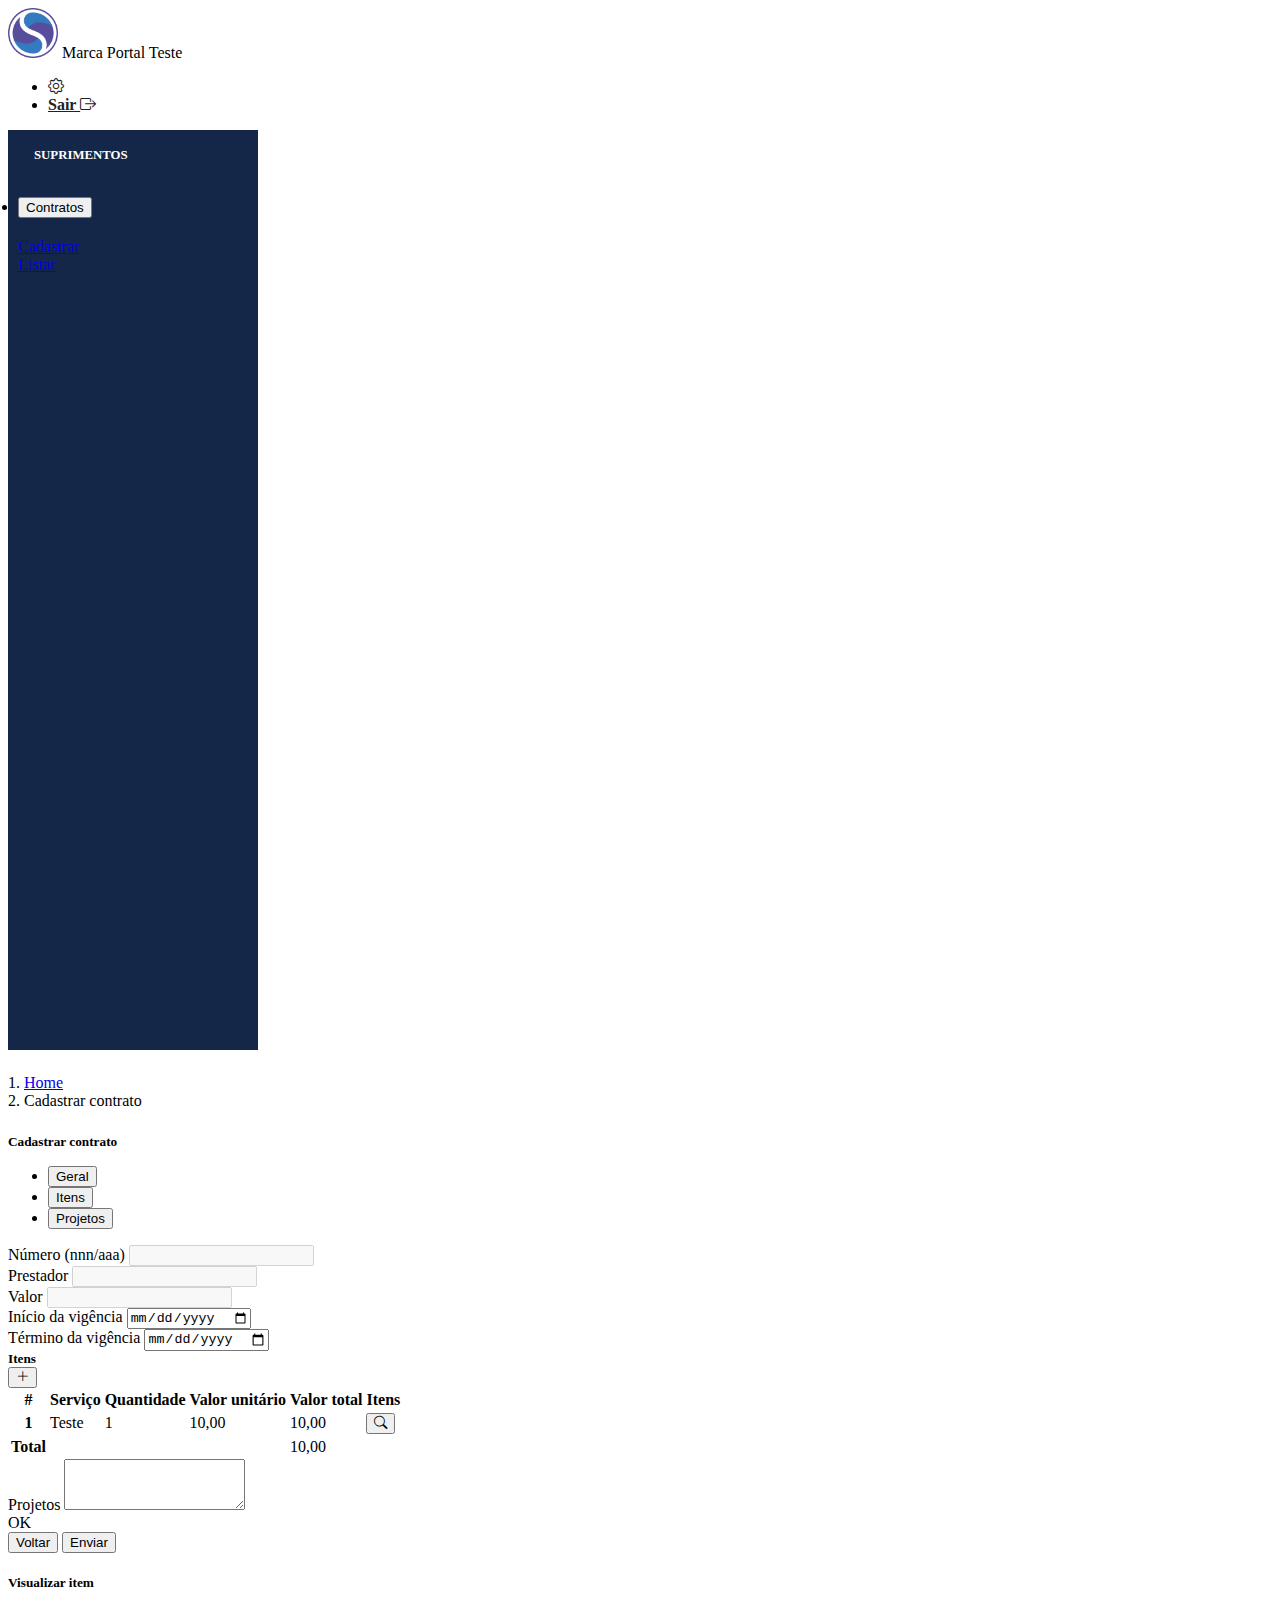
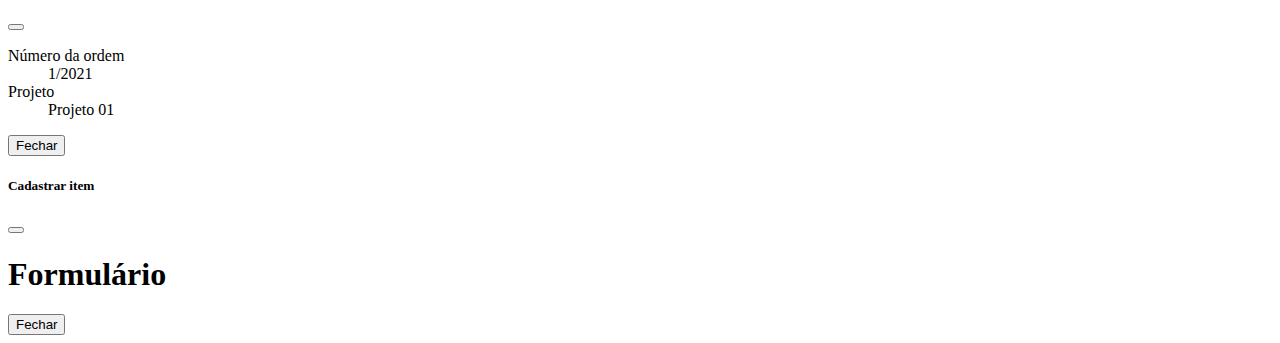
<file: cadastrar.html>
<!doctype html>
<html lang="pt-br">

<head>
    <!-- Required meta tags -->
    <meta charset="utf-8">
    <meta name="viewport" content="width=device-width, initial-scale=1">

    <!-- Bootstrap CSS -->
    <link href="https://cdn.jsdelivr.net/npm/bootstrap@5.1.3/dist/css/bootstrap.min.css" rel="stylesheet"
        integrity="sha384-1BmE4kWBq78iYhFldvKuhfTAU6auU8tT94WrHftjDbrCEXSU1oBoqyl2QvZ6jIW3" crossorigin="anonymous">

    <!-- Bootstrap Icons -->
    <link rel="stylesheet" href="https://cdn.jsdelivr.net/npm/bootstrap-icons@1.7.2/font/bootstrap-icons.css">

    <!-- Custom CSS -->

    <link rel="stylesheet" href="/css/styles.css">

    <title>Hello, world!</title>
</head>

<body>

    <!-- Navbar -->
    <nav class="container-fluid py-2 bg-light">
        <div class="row">
            <div class="col">
                <div class="d-flex flex-row align-items-center">
                    <img id="logo" src="/assets/logo.png" alt="Portal Teste">
                    <span class="text-uppercase lead px-1 border-end">
                        Marca
                    </span>
                    <span class="text-bold px-1">
                        Portal Teste
                    </span>
                </div>
            </div>
            <div class="col d-flex flex-row-reverse bd-highlight">
                <ul class="nav navbar-light bg-light">
                    <li class="nav-item">
                        <a class="nav-link nav-link-text" href="#">
                            <i class="bi bi-gear"></i>
                        </a>
                    </li>
                    <li class="nav-item">
                        <a class="nav-link nav-link-text" href="#">
                            Sair <i class="bi bi-box-arrow-right"></i>
                        </a>
                    </li>
                </ul>
            </div>
        </div>
    </nav>
    <!-- // Navbar -->

    <!-- Page Wrapper -->
    <div class="d-flex">
        <!-- Side Bar -->
        <ul class="nav flex-column" id="sidebar">

            <div class="sidebar-heading">
                Suprimentos
            </div>
            <li class="nav-item">
                <div class="accordion" id="accordionExample">
                    <div class="accordion-item">
                        <h2 class="accordion-header" id="headingOne">
                            <button class="accordion-button" type="button" data-bs-toggle="collapse"
                                data-bs-target="#collapseOne" aria-expanded="true" aria-controls="collapseOne">
                                Contratos
                            </button>
                        </h2>
                        <div id="collapseOne" class="accordion-collapse collapse show" aria-labelledby="headingOne"
                            data-bs-parent="#accordionExample">
                            <div class="list-group">
                                <a href="/cadastrar.html" class="list-group-item list-group-item-action active"
                                    aria-current="true">
                                    Cadastrar
                                </a>
                            </div>
                            <div class="list-group">
                                <a href="/listar.html" class="list-group-item list-group-item-action"
                                    aria-current="true">
                                    Listar
                                </a>
                            </div>
                        </div>
                    </div>
                </div>
            </li>
        </ul>
        <!-- // Side Bar -->

        <!-- Page content -->

        <div class="d-flex flex-column flex-fill">
            <div class="container-fluid mt-1">
                <nav aria-label="breadcrumb">
                    <ol class="breadcrumb">
                        <li class="breadcrumb-item"><a href="/index.html">Home</a></li>
                        <li class="breadcrumb-item active" aria-current="page">
                            Cadastrar contrato
                        </li>
                    </ol>
                </nav>

                <div class="card">
                    <div class="card-header">
                        <h5 class="card-title">Cadastrar contrato</h5>
                    </div>
                    <div class="card-body">
                        <ul class="nav nav-tabs" id="myTab" role="tablist">
                            <li class="nav-item" role="presentation">
                                <button class="nav-link active" id="geral-tab" data-bs-toggle="tab"
                                    data-bs-target="#geral" type="button" role="tab" aria-controls="geral"
                                    aria-selected="true">Geral</button>
                            </li>
                            <li class="nav-item" role="presentation">
                                <button class="nav-link" id="itens-tab" data-bs-toggle="tab" data-bs-target="#itens"
                                    type="button" role="tab" aria-controls="itens" aria-selected="true">Itens</button>
                            </li>
                            <li class="nav-item" role="presentation">
                                <button class="nav-link" id="projetos-tab" data-bs-toggle="tab"
                                    data-bs-target="#projetos" type="button" role="tab" aria-controls="projetos"
                                    aria-selected="true">Projetos</button>
                            </li>
                        </ul>

                        <div class="tab-content mt-2" id="myTabContent">
                            <!-- Aba Geral -->
                            <div class="tab-pane fade show active" id="geral" role="tabpanel"
                                aria-labelledby="geral-tab">
                                <form>
                                    <div class="row g-3">
                                        <div class="col">
                                            <label for="numero" class="form-label">Número (nnn/aaa)</label>
                                            <input type="text" class="form-control" id="numero" disabled>
                                        </div>
                                        <div class="col">
                                            <label for="prestador" class="form-label">Prestador</label>
                                            <input type="text" class="form-control" id="prestador" disabled>
                                        </div>
                                        <div class="col">
                                            <label for="valor" class="form-label">Valor</label>
                                            <input type="number" class="form-control" id="valor" disabled>
                                        </div>
                                    </div>
                                    <div class="row g-3 mt-1">
                                        <div class="col">
                                            <label for="inicio_vigencia" class="form-label">Início da vigência</label>
                                            <input type="date" class="form-control" id="inicio_vigencia">
                                        </div>
                                        <div class="col">
                                            <label for="termino_vigencia" class="form-label">Término da vigência</label>
                                            <input type="date" class="form-control" id="termino_vigencia">
                                        </div>
                                    </div>
                                </form>
                            </div>
                            <!-- // Aba Geral -->
                            <!-- Aba Itens -->
                            <div class="tab-pane fade" id="itens" role="tabpanel" aria-labelledby="itens-tab">
                                <div class="card">
                                    <div class="card-header">
                                        <div class="d-flex justify-content-between">
                                            <div class="d-flex align-items-center">
                                                <h5 class="card-title">Itens</h5>
                                            </div>
                                            <button type="button" class="btn btn-primary btn-sm" data-bs-toggle="modal"
                                                data-bs-target="#cadastrarItemModal">
                                                <i class="bi bi-plus-lg"></i>
                                            </button>
                                        </div>
                                    </div>
                                    <div class="card-body">
                                        <table class="table">
                                            <thead>
                                                <tr>
                                                    <th scope="col">#</th>
                                                    <th scope="col">Serviço</th>
                                                    <th scope="col">Quantidade</th>
                                                    <th scope="col">Valor unitário</th>
                                                    <th scope="col">Valor total</th>
                                                    <th scope="col">Itens</th>
                                                </tr>
                                            </thead>
                                            <tbody>
                                                <tr>
                                                    <th scope="row">1</th>
                                                    <td>Teste</td>
                                                    <td>1</td>
                                                    <td>10,00</td>
                                                    <td>10,00</td>
                                                    <td>
                                                        <!-- Button trigger modal -->
                                                        <button type="button" class="btn btn-primary btn-sm"
                                                            data-bs-toggle="modal"
                                                            data-bs-target="#visualizarItemModal">
                                                            <i class="bi bi-search"></i>
                                                        </button>
                                                    </td>
                                                </tr>
                                            </tbody>
                                            <tfoot>
                                                <tr>
                                                    <th scope="row">Total</th>
                                                    <td></td>
                                                    <td></td>
                                                    <td></td>
                                                    <td>10,00</td>
                                                    <td></td>
                                                </tr>
                                            </tfoot>
                                        </table>
                                    </div>
                                </div>

                            </div>

                            <div class="tab-pane fade show active" id="projetos" role="tabpanel"
                                aria-labelledby="projetos-tab">
                                <div class="mb-3">
                                    <label for="exampleFormControlTextarea1"
                                        class="form-label lead align-items-center">Projetos</label>
                                    <textarea class="form-control" id="exampleFormControlTextarea1" rows="3"></textarea>
                                </div>
                            </div>
                            <!-- // Aba Itens -->
                        </div>

                    </div>
                    <div class="alert alert-success text-center mt-1" role="alert">
                        OK
                    </div>
                    <div class="card-footer">
                        <div class="d-flex justify-content-end">
                            <div class="btn-group gap-1" role="group" aria-label="Basic example">
                                <button type="button" class="btn btn-secondary">Voltar</button>
                                <button type="button" class="btn btn-primary">Enviar</button>
                            </div>
                        </div>
                    </div>
                </div>
            </div>
        </div>
        <!-- // Page content -->
    </div>
    <!-- // Page Wrapper -->

    <!-- Modal Visualizar Item -->
    <div class="modal fade" id="visualizarItemModal" tabindex="-1" aria-labelledby="visualizarItemModalLabel"
        aria-hidden="true">
        <div class="modal-dialog">
            <div class="modal-content">
                <div class="modal-header">
                    <h5 class="modal-title" id="visualizarItemModal">Visualizar item</h5>
                    <button type="button" class="btn-close" data-bs-dismiss="modal" aria-label="Close"></button>
                </div>
                <div class="modal-body">
                    <dl>
                        <dt>Número da ordem</dt>
                        <dd>1/2021</dd>

                        <dt>Projeto</dt>
                        <dd>Projeto 01</dd>
                    </dl>
                </div>
                <div class="modal-footer">
                    <button type="button" class="btn btn-secondary" data-bs-dismiss="modal">Fechar</button>
                </div>
            </div>
        </div>
    </div>

    <!-- Modal Cadastrar Item -->
    <div class="modal fade" id="cadastrarItemModal" tabindex="-1" aria-labelledby="cadastrarItemModalLabel"
        aria-hidden="true">
        <div class="modal-dialog">
            <div class="modal-content">
                <div class="modal-header">
                    <h5 class="modal-title" id="cadastrarItemModal">Cadastrar item</h5>
                    <button type="button" class="btn-close" data-bs-dismiss="modal" aria-label="Close"></button>
                </div>
                <div class="modal-body">
                    <h1>Formulário</h1>
                </div>
                <div class="modal-footer">
                    <button type="button" class="btn btn-secondary" data-bs-dismiss="modal">Fechar</button>
                </div>
            </div>
        </div>
    </div>

    <!-- Optional JavaScript; choose one of the two! -->

    <!-- Option 1: Bootstrap Bundle with Popper -->
    <script src="https://cdn.jsdelivr.net/npm/bootstrap@5.1.3/dist/js/bootstrap.bundle.min.js"
        integrity="sha384-ka7Sk0Gln4gmtz2MlQnikT1wXgYsOg+OMhuP+IlRH9sENBO0LRn5q+8nbTov4+1p"
        crossorigin="anonymous"></script>

    <!-- Option 2: Separate Popper and Bootstrap JS -->
    <!--
    <script src="https://cdn.jsdelivr.net/npm/@popperjs/core@2.10.2/dist/umd/popper.min.js" integrity="sha384-7+zCNj/IqJ95wo16oMtfsKbZ9ccEh31eOz1HGyDuCQ6wgnyJNSYdrPa03rtR1zdB" crossorigin="anonymous"></script>
    <script src="https://cdn.jsdelivr.net/npm/bootstrap@5.1.3/dist/js/bootstrap.min.js" integrity="sha384-QJHtvGhmr9XOIpI6YVutG+2QOK9T+ZnN4kzFN1RtK3zEFEIsxhlmWl5/YESvpZ13" crossorigin="anonymous"></script>
    -->
</body>

</html>
</file>
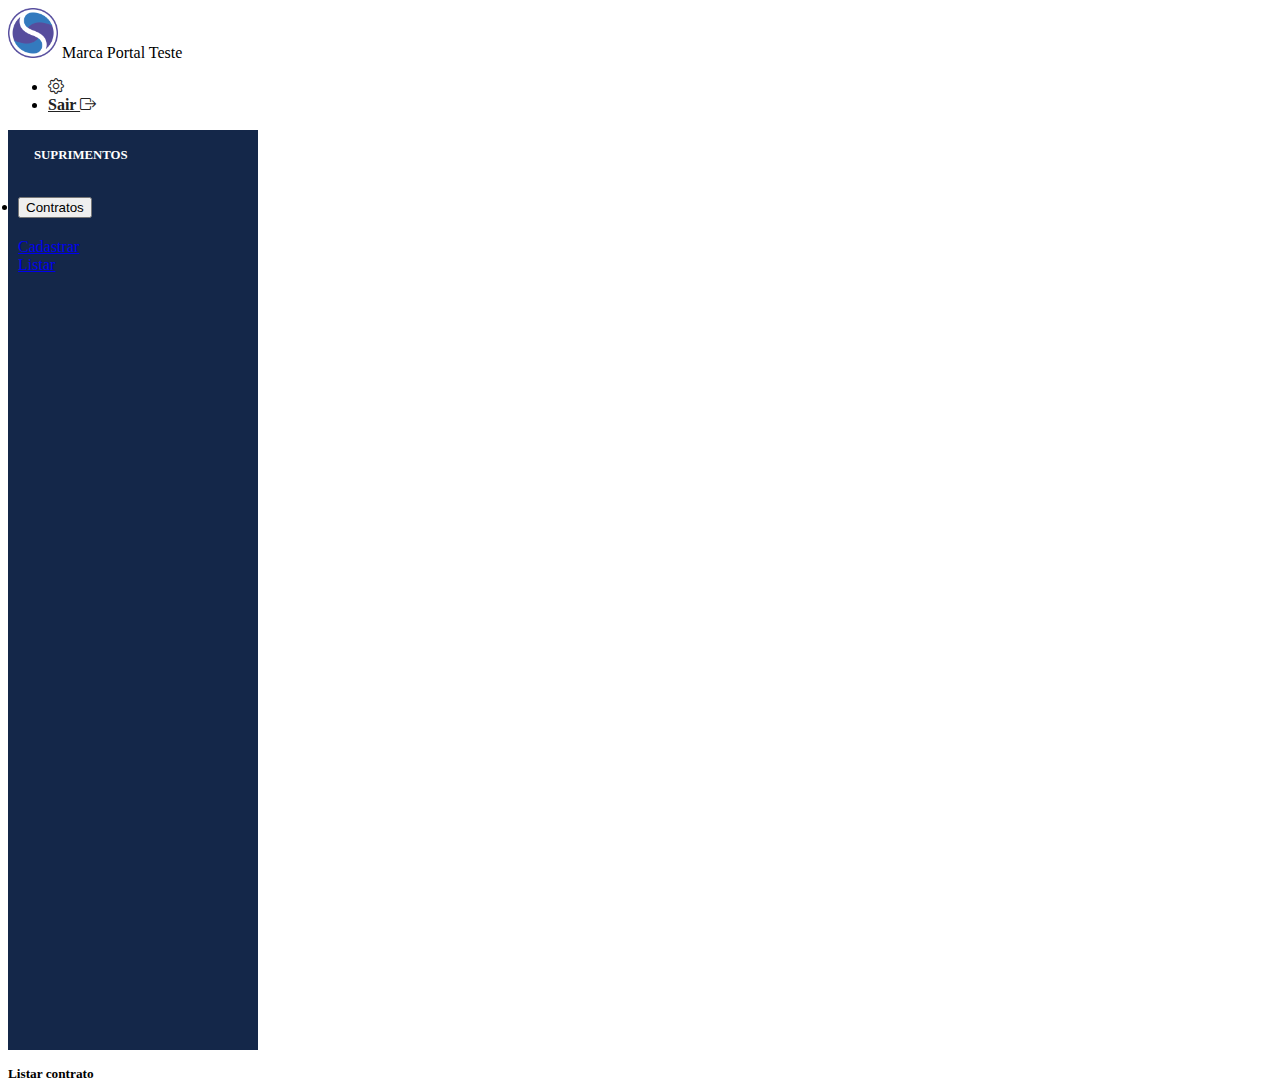
<file: listar.html>
<!doctype html>
<html lang="pt-br">

<head>
    <!-- Required meta tags -->
    <meta charset="utf-8">
    <meta name="viewport" content="width=device-width, initial-scale=1">

    <!-- Bootstrap CSS -->
    <link href="https://cdn.jsdelivr.net/npm/bootstrap@5.1.3/dist/css/bootstrap.min.css" rel="stylesheet"
        integrity="sha384-1BmE4kWBq78iYhFldvKuhfTAU6auU8tT94WrHftjDbrCEXSU1oBoqyl2QvZ6jIW3" crossorigin="anonymous">

    <!-- Bootstrap Icons -->
    <link rel="stylesheet" href="https://cdn.jsdelivr.net/npm/bootstrap-icons@1.7.2/font/bootstrap-icons.css">

    <!-- Bootstrap Datatable -->
    <link rel="stylesheet" type="text/css" href="https://cdn.datatables.net/v/bs5/dt-1.11.3/datatables.min.css" />

    <!-- Custom CSS -->

    <link rel="stylesheet" href="/css/styles.css">

    <title>Hello, world!</title>
</head>

<body>

    <!-- Navbar -->
    <nav class="container-fluid py-2 bg-light">
        <div class="row">
            <div class="col">
                <div class="d-flex flex-row align-items-center">
                    <img id="logo" src="/assets/logo.png" alt="Portal Teste">
                    <span class="text-uppercase lead px-1 border-end">
                        Marca
                    </span>
                    <span class="text-bold px-1">
                        Portal Teste
                    </span>
                </div>
            </div>
            <div class="col d-flex flex-row-reverse bd-highlight">
                <ul class="nav navbar-light bg-light">
                    <li class="nav-item">
                        <a class="nav-link nav-link-text" href="#">
                            <i class="bi bi-gear"></i>
                        </a>
                    </li>
                    <li class="nav-item">
                        <a class="nav-link nav-link-text" href="#">
                            Sair <i class="bi bi-box-arrow-right"></i>
                        </a>
                    </li>
                </ul>
            </div>
        </div>
    </nav>
    <!-- // Navbar -->

    <!-- Page Wrapper -->
    <div class="d-flex">
        <!-- Side Bar -->
        <ul class="nav flex-column" id="sidebar">

            <div class="sidebar-heading">
                Suprimentos
            </div>
            <li class="nav-item">
                <div class="accordion" id="accordionExample">
                    <div class="accordion-item">
                        <h2 class="accordion-header" id="headingOne">
                            <button class="accordion-button" type="button" data-bs-toggle="collapse"
                                data-bs-target="#collapseOne" aria-expanded="true" aria-controls="collapseOne">
                                Contratos
                            </button>
                        </h2>
                        <div id="collapseOne" class="accordion-collapse collapse show" aria-labelledby="headingOne"
                            data-bs-parent="#accordionExample">
                            <div class="list-group">
                                <a href="/cadastrar.html" class="list-group-item list-group-item-action"
                                    aria-current="true">
                                    Cadastrar
                                </a>
                            </div>
                            <div class="list-group">
                                <a href="/listar.html" class="list-group-item list-group-item-action active"
                                    aria-current="true">
                                    Listar
                                </a>
                            </div>
                        </div>
                    </div>
                </div>
            </li>
        </ul>
        <!-- // Side Bar -->

        <!-- Page content -->
        <div class="card d-flex flex-column flex-fill container-fluid mt-1">
            <div class="card-header">
                <h5 class="card-title">Listar contrato</h5>
            </div>
            <div class="card-body">
                <div class="d-flex flex-column flex-fill">
                    <div class="container-fluid mt-1">
                        <table id="example" class="display" width="100%"></table>
                    </div>
                </div>
            </div>
        </div>
        <!-- // Page content -->
    </div>
    <!-- // Page Wrapper -->

    <!-- Bootstrap Datatable -->

    <script type="text/javascript" src="https://cdn.datatables.net/v/bs5/jq-3.6.0/dt-1.11.3/datatables.min.js"></script>

    <script src="table.js"></script>
    <!-- Optional JavaScript; choose one of the two! -->

    <!-- Option 1: Bootstrap Bundle with Popper -->
    <script src="https://cdn.jsdelivr.net/npm/bootstrap@5.1.3/dist/js/bootstrap.bundle.min.js"
        integrity="sha384-ka7Sk0Gln4gmtz2MlQnikT1wXgYsOg+OMhuP+IlRH9sENBO0LRn5q+8nbTov4+1p"
        crossorigin="anonymous"></script>

    <!-- Option 2: Separate Popper and Bootstrap JS -->
    <!--
    <script src="https://cdn.jsdelivr.net/npm/@popperjs/core@2.10.2/dist/umd/popper.min.js" integrity="sha384-7+zCNj/IqJ95wo16oMtfsKbZ9ccEh31eOz1HGyDuCQ6wgnyJNSYdrPa03rtR1zdB" crossorigin="anonymous"></script>
    <script src="https://cdn.jsdelivr.net/npm/bootstrap@5.1.3/dist/js/bootstrap.min.js" integrity="sha384-QJHtvGhmr9XOIpI6YVutG+2QOK9T+ZnN4kzFN1RtK3zEFEIsxhlmWl5/YESvpZ13" crossorigin="anonymous"></script>
    -->
</body>

</html>
</file>
<file: css/styles.css>
#logo {
    width: 50px;
}

#sidebar {
    width: 230px;
    padding: 10px;
    background-color: #142749;
    height: 100vh;
}

.sidebar-heading {
    text-transform: uppercase;
    padding: 0.5rem 1rem;
    font-weight: 700;
    color: #ffff;
    font-size: .8rem;
}

.card-title {
    margin: 0;
}

.nav-link-text {
    color: #222;
    font-weight: 600;
}

/* Sobrescrita do bootstrap */
.breadcrumb {
    padding: 0.5rem 1rem;
    background-color: var(--bs-light);
}

.nav-link:hover {
    color: #777;
}
</file>
